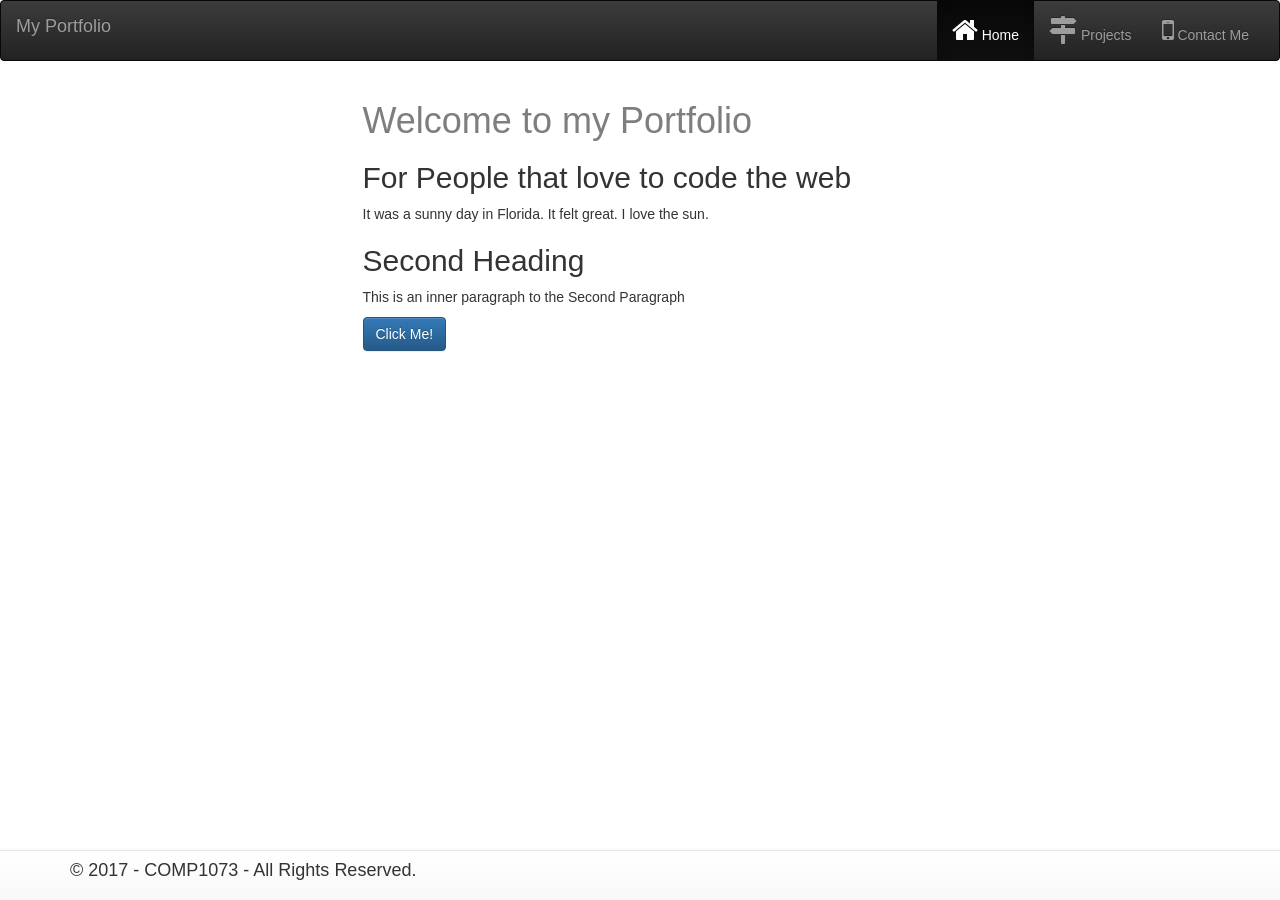
<file: index.html>
<!DOCTYPE html>
<html lang="en">
<head>
  <meta charset="utf-8">
  <meta name="viewport" content="width=device-width, initial-scale=1">
  <title>Home</title>
  <!-- CSS Section -->
  <link rel="stylesheet" href="./Scripts/lib/bootstrap/dist/css/bootstrap.min.css">
  <link rel="stylesheet" href="./Scripts/lib/bootstrap/dist/css/bootstrap-theme.min.css">
  <link rel="stylesheet" href="./Scripts/lib/font-awesome/css/font-awesome.min.css">
  <link rel="stylesheet" href="./Content/app.css">
</head>
<body>
  <!-- Testing Web.config -->

  <!-- Navigation Section -->
  <nav class="navbar navbar-inverse">
  <div class="container-fluid">
    <!-- Brand and toggle get grouped for better mobile display -->
    <div class="navbar-header">
      <button type="button" class="navbar-toggle collapsed" data-toggle="collapse" data-target="#bs-example-navbar-collapse-1" aria-expanded="false">
        <span class="sr-only">Toggle navigation</span>
        <span class="icon-bar"></span>
        <span class="icon-bar"></span>
        <span class="icon-bar"></span>
      </button>
      <a class="navbar-brand" href="index.html">My Portfolio</a>
    </div>

    <!-- Collect the nav links, forms, and other content for toggling -->
    <div class="collapse navbar-collapse" id="bs-example-navbar-collapse-1">
      <ul class="nav navbar-nav navbar-right">
        <li class="active"><a href="index.html"><i class="fa fa-home fa-2x"></i> Home</a></li>
        <li><a href="projects.html"><i class="fa fa-map-signs fa-2x"></i> Projects</a></li>
        <li><a href="contact.html"><i class="fa fa-mobile fa-2x"></i> Contact Me</a></li>
      </ul>
    </div><!-- /.navbar-collapse -->
  </div><!-- /.container-fluid -->
</nav>

  <!-- Main Content -->
  <div class="container" id="MainContentDiv">
    <div class="row">
      <div class="col-md-offset-3 col-md-6">
        <h1 id="firstHeading">Welcome to my Portfolio</h1>
        <h2>For People that love to code the web</h2>

        <p id="FirstParagraph"></p>

        <p id="SecondParagraph"></p>

        <button id="clickMeButton" class="btn btn-primary">Click Me!</button>
      </div>
    </div>
  </div>

  <!-- Footer Section -->
  <nav class="navbar navbar-default navbar-fixed-bottom">
  <div class="container">
    <h4>&copy 2017 - COMP1073 - All Rights Reserved.</h2>
  </div>
</nav>

  <!-- JavaScript Section -->
  <script src="./Scripts/lib/jquery/dist/jquery.min.js"></script>
  <script src="./Scripts/lib/bootstrap/dist/js/bootstrap.min.js"></script>
  <script src="./Scripts/app.js"></script>
</body>
</html>
</file>
<file: Content/app.css>
/* custom css lives here */

body {
  padding-bottom: 70px;
  }

.divider {
  margin: 15px 0px;
  border: 1px solid black;
}

#FirstProjectImage {
  max-height: 200px;
  width: 300px;
}
</file>
